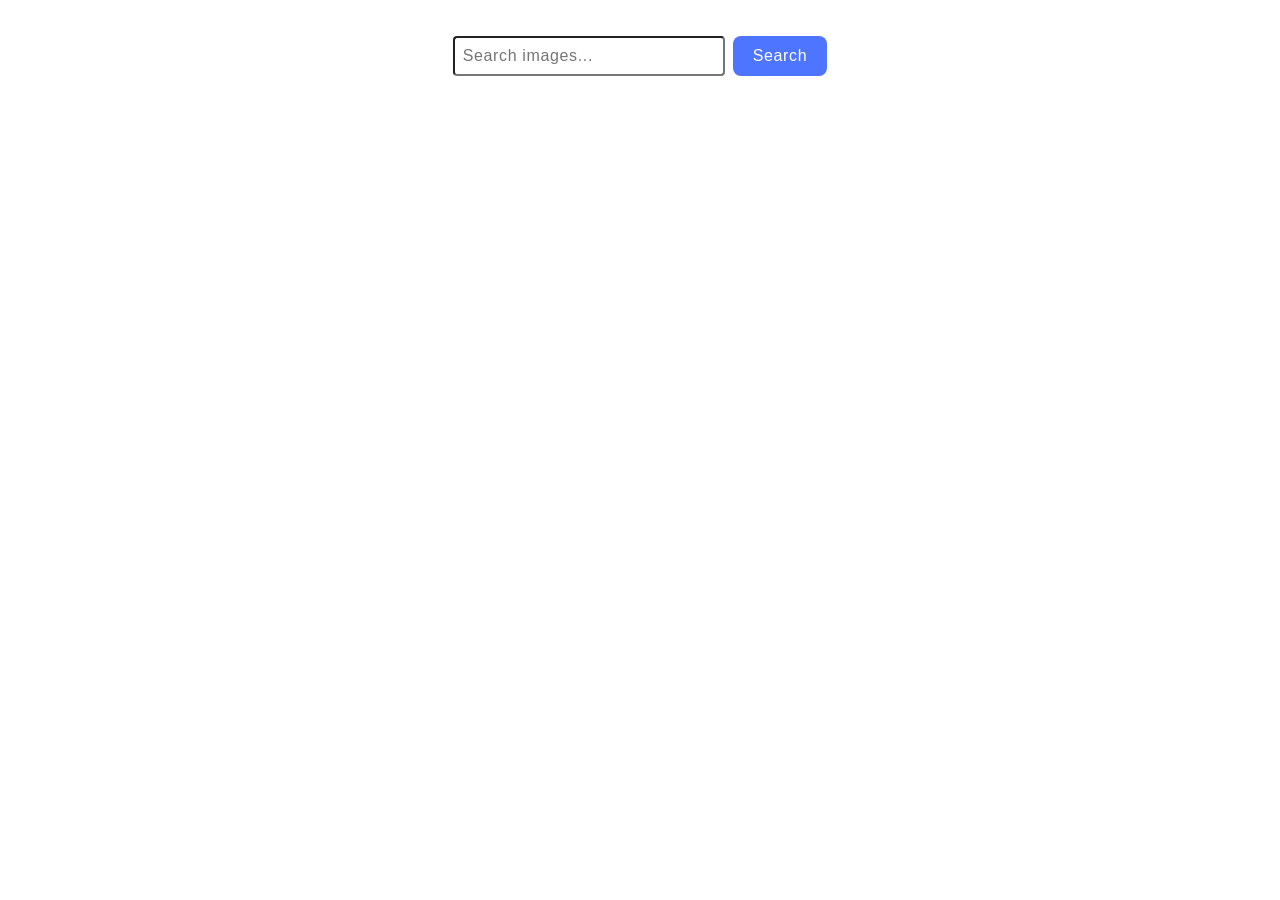
<file: src/index.html>
<!DOCTYPE html>
<html lang="en">
  <head>
    <meta charset="UTF-8" />
    <link rel="icon" type="image/svg+xml" href="/favicon.svg" />
    <meta name="viewport" content="width=device-width, initial-scale=1.0" />
    <title>GOIt HW-11</title>
    <link rel="stylesheet" href="./css/styles.css" />
  </head>
  <body>
   
    <main>
      <form class="form">
        <label>
          <input type="text" name="search-text" placeholder="Search images..." required>
        </label>
        <button type="submit">Search</button>
      </form>
    <span class="loader">Loading images, please wait...</span>
      <ul class="gallery"></ul>

      
    </main>

    

    <script type="module" src="./main.js"></script>
  </body>
</html>
</file>
<file: src/css/styles.css>
/**
  |============================
  | include css partials with
  | default @import url()
  |============================
*/
/* Common styles */
@import url('./reset.css');
@import url('./base.css');
</file>
